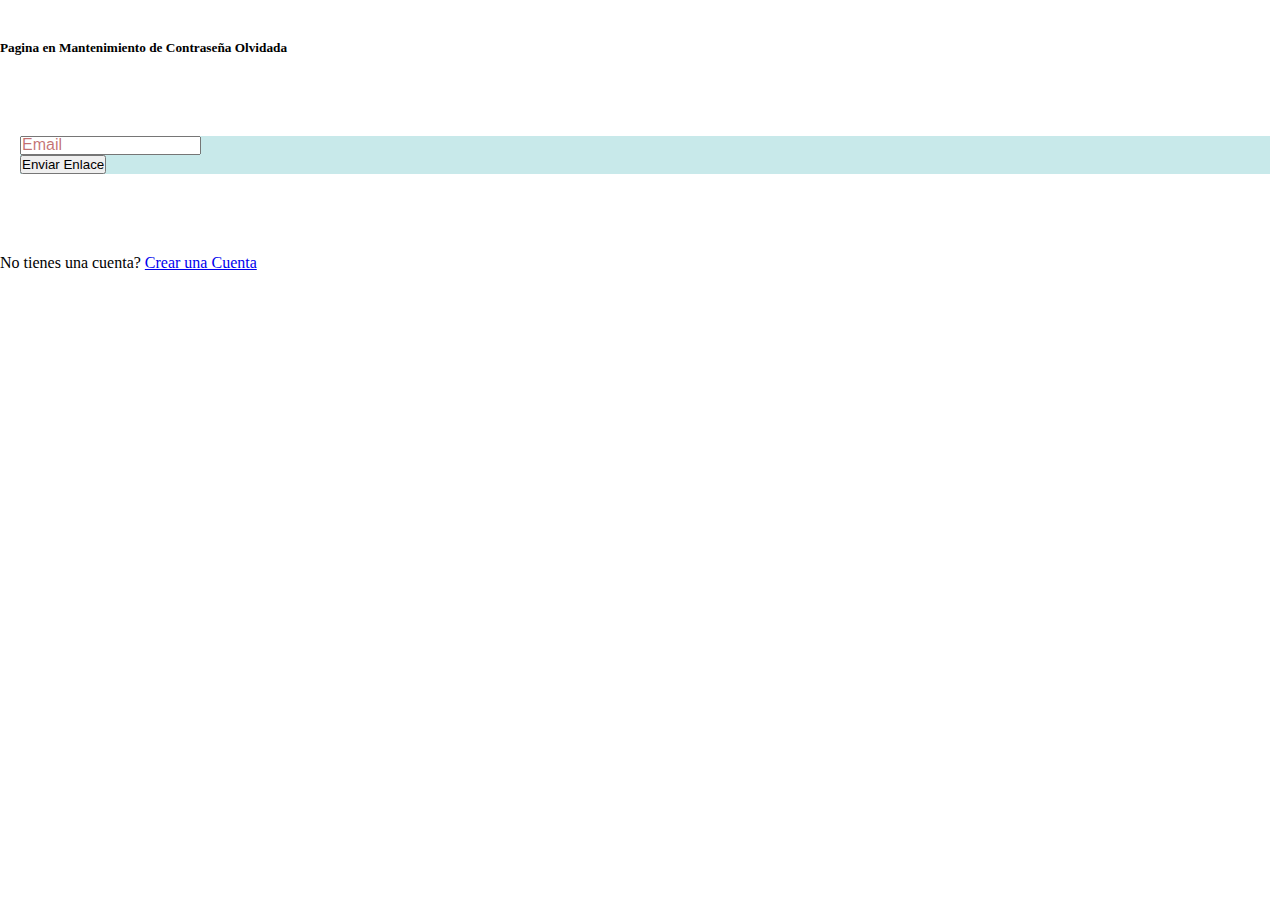
<file: pages/recuperar.html>
<!DOCTYPE html>
<html lang="es">
<head>
    <meta charset="UTF-8">
    <meta http-equiv="X-UA-Compatible" content="IE=edge">
    <meta name="viewport" content="width=device-width, initial-scale=1.0">
    <title>Recuperar Contraseña</title>
    <link rel="stylesheet" href="/style.css">
</head>
<body>
    <div class="iniciarPrincipal">
        <div class="contenedorIniciar">
            <div class="figura1"></div>
            <div class="figura2"></div>
            <div class="figura3"></div>
            <div class="figura4"></div>
            <div class="caja"></div>
                <h5>Pagina en Mantenimiento de Contraseña Olvidada</h5>
                <form action="">
                    <div class="inputCaja">
                        <input type="text" placeholder="Email" class="inputControl">
                    </div>

                    <button class="boton" type="submit">Enviar Enlace</button>
                </form> 
                <p>No tienes una cuenta? <a href="loguearse.html" class="degradado-text">Crear una Cuenta</a></p>
            </div>
        </div>        
    </div>    
            
    
</body>
</html>
</file>
<file: style.css>
* {
    padding: 0;
    margin: 0;
    box-sizing: border-box;
}

.header {
    /* background p/img de fondo */
    background: url(./Images/Comedor-blanco.jpg);
    background-size: cover;
    display: flex;
    /* no wrap - sin envoltura */
    flex-flow: column nowrap;
    height: 80vh;
}

.brand-container {
    display: flex;
}

.img-brand {
    border-radius: 33px;
    margin: 30px 150px 1px 150px;
    transition: 500ms;
    box-shadow: 8px 8px 20px 12px #9b64cf;    
}
.img-brand:hover {
    opacity: 0.3;
}

.titulo {
    color: #8d2fe5;
    font-size: 60px;
    font-family:'Times New Roman', Times, serif;
    letter-spacing: 10px;
    font-weight: bold;
    margin-top: 50px;
}

.menu {
    color: #8d2fe5;
    font-weight: bold;
    font-size: 18px;
}

nav {
    width: 98%;
    margin-left: 1%;
    margin-top: 15px;
    background-color: #93a5f8;
    height: 60px;
}
.responsive {
    background: white !important;
    border-radius: 13px !important;
}
.navbar-toggler {
    color: #8a2be2;
}

/* Alinear la //del menu */
nav li {
    display: inline;
    margin: 0 0 0 85px;
}

nav a {
    color: #fff;
    text-decoration: none;
    padding: 5px;
}
a:hover {
    color: #fd7e14;
    text-decoration: underline;
}

.img-inicio {
    margin-left: 4%;
    margin-top: 2%;
    height: 250px;
}

/* HOME */
.contenedor-video {
    background: #bbbbbb;
    display: flex;
    margin: 35px;
}
.video {
    width: 600px;
    /* margin: 1em auto; */
    margin-left: 15px;
    padding: 3em 0;
}
.p-atencion {
    width: 100%;
    font-size: 35px;
    font-style: oblique;
    color: #821ce1;
    margin-top: 10%;
    text-align: center;
}
.p-atencion:before {
    content: "★__";
}
.p-video {
    margin-left: 40px;
    margin-right: 40px;
    font-size: 25px;
    justify-content: center;
}
.img-copas {
   display: flex;
   justify-content: center;
   width: 500px;
   margin-top: 15px;
   margin-bottom: 15px;
   margin-right: 15px;
}
.carousel {
    margin-top: 30px;
}
.carousel-control-prev-icon {
    background-color:aqua;
}
.carousel-control-next-icon {
    background-color:aqua ;
}
.aside {
    background-color: #bbbbbb;
    padding: 15px;
    margin-top: 90px;
    margin-left: 8px;
    margin-right: 8px;
    margin-bottom: 80px;
}
h2 {
    color: rgb(83, 83, 243);
}
.p-home {
    font-size: 18px;
    font-weight: bold;
}
.focaccia{
    color: white;
}
.calorias {
    color: rgb(97, 10, 35);
}
.hamburguesas {
    color: black;
}
.parrafo-home {
    color: rgb(70, 13, 215);
    font-size: 30px;
}
.mision {
    font-weight: bold;
}
footer {
    margin: 40px;
}

/* Acera de - N O S O T R O S */
.img-inicio-nosotros {
    margin-left: 4%;
    margin-top: 2%;
    height: 250px;
}
.titulo-nosotros {
    font-size: 50px;
    margin-top: 50px;
}
main {
    height: 96%;
}    
.container-acerca {
    display: flex;
    background: #c0c8eb;
    margin: 34px;
}    
.principal-img {
    margin: 2%;
    width: 95%;
}  
.cocina {
    float: left;
    margin: 0px 20px 40px 0px;
}
.parrafo-acercaDe {
    margin: 5%;
    text-align: justify;
    font-size: 18px;
}
strong {
    font-style: italic;
}
/* Contacto */
.header-contacto {
    /* background p/img de fondo */
    background: url(./Images/Comedor-blanco.jpg);
    background-size: cover;
    display: flex;
    /* no wrap - sin envoltura */
    flex-flow: column nowrap;
    height: 55vh;
}
.parrafo-contacto {
    font-size: 25px;
    margin-top: 50px;
    margin-left: 80px;
}
.banner {
    height: 20%;
    margin-top: 40px;
    margin-left: 40px;
    margin-right: 40px;
}
/* Sucursal */
.header-sucursal {
 /* background p/img de fondo */
 background: url(./Images/Comedor-blanco.jpg);
 background-size: cover;
 display: flex;
 /* no wrap - sin envoltura */
 flex-flow: column nowrap;
 height: 55vh;
}

.mapa {
    padding: 3em 0;
    background: linear-gradient(#FEFEFE, #888888);
}
.titulo-principal-sucursal {
    text-align: center;
}
.p-sucursal {
    margin-top: 40px;
    margin-left: 100px;
}
.dirSanFer {
    margin-left: 400px;
    text-decoration: none;
}
h5 {
    margin-top: 40px;
}
.direccion {
    margin-top: 40px;
    margin-left: 435px;
}
.items {
    line-height: 2;
    list-style-type: none;
}
.items:before {
    content: "★  ";
}
.aSucursal {
    text-decoration: none;
}
.mapa-contenido {
    width: 980px;
    margin: 0 auto;
    margin-top: 40px;
}
/* Esto es Registrarse */

h1 .titulo-iniciar {
    font-size: 40px;
    margin-top: 20px;
    align-self: center;
}
.registro-iniciar {
    width: 98%;
    height: 100%;
    margin-left: 1%;
    margin-top: 60px;
}
.formIniciar {
    display: flex;
    background-image: url(/Images/plato-blanco-vacio.jpg);
    align-items: center;
    justify-content: center;
    width: 96%;
    height: 100vh;
    margin-left: 30px;
    margin-right: 25px;
    border-radius: 20px;
}
.login-body {
    background: #1d5c85;
    width : 400px;
    min-width: 276px;
    border-radius: 10px;
    border-top-left-radius: 50px;
    border-bottom-right-radius: 50px;
    border: solid 4px #8676dc;
    margin-top: 30px;
}
.formIniciar h6 {
    text-align: center;
    background:#8676dc ;
    color: white;
    padding: 20px;
}
.form-login {
    margin-top: 30px;
}
.login-body img {
    width: 150px;
    display: block;
    /* Con auto se centra la imagen */
    margin: 20px auto;
}
.login-body input {
    display: block;
    margin: auto;
    height: 50px;
    width: 80%;
    padding-left: 10px;
    color: #fff;
    border: 3px solid #fff;
    border-radius: 3px;
    background-color: transparent;
    border-top-left-radius: 10px;
    border-bottom-right-radius: 10px;
    font-size: 1rem;
    outline: none;
}
.login-body input[type="password"] {
    margin-top: 20px;
    font-size: 1rem;
    color: rgba(255, 255, 255, .596);
}
::placeholder {
    font-size: 1rem;
    color: rgba(157, 15, 15, 0.596);
}
.login-body input:hover {
    transition: .5s;
    border: 3px solid #1381ca;
    color: #480ded;
    font-weight: bold;
}
input[type="submit"] {
    display: block;
    margin: auto;
    margin-top: 25px;
    margin-bottom: 30px;
    width: 50%;
    height: 40px;
    border: 3Px solid #2980b9;
    background: #43c3e7;
    border-radius: 25px;
    font-size: 18px;
    color: white;
    cursor: pointer;
    outline: none;
    transition: all .5s ease;
    box-shadow: 0px 1px 0px hsl(180,100%,40%),
    0px 2px 0px hsl(180,100%,38%),
    0px 3px 0px hsl(180,100%,37%),
    0px 4px 0px hsl(180,100%,36%),
    0px 5px 0px hsl(180,100%,35%),
    0px 6px 0px hsl(180,100%,34%),
    0px 7px 0px hsl(180,100%,33%),
    0px 8px 0px hsl(180,100%,32%),
    0px 9px 0px hsl(180,100%,31%),
    0px 10px 0px hsl(180,100%,20%),
    0px 11px 10px #000;
}
input[type="submit"]:hover {
    color: #821ce1;
    border: 3px solid #1381ca;
    background: #fd7e14;
} 
.recuperar {
    font-weight: 600;
}   
/* REGISTRARSE */
.header-registrarse {
    background: url(./Images/Comedor-blanco.jpg);
    background-size: cover;
    display: flex;
    height: 100%;
    width: 100%;
 }
.header-registrarse h1 {
    margin-left: 2px;
}
.container-fluid-registrarse li {
    display: inline-block;
    width: 100%;
    margin-left: 1px;
}
.container-fluid-registrarse a {
    margin-left: 5px;
}


/* Contenedor de Registro */
.registroPagina {
    margin-left: 57%;
}
.titulo-registrarse {
    background: #8676dc;
    padding: 20px;
    border-radius: 10Px;
    text-align: center;
    width: 51.3%;
    font-size: 30px;
    color: white;
}
form {
    margin: 80px 0;
    margin-left: 20px;
    margin-right: 10px;
    background: rgba(180, 225, 227, 0.733);
}
form label, form legend {
    display: block;
    font-size: 20px;
    margin: 10px 0 10px;
    margin-left: 20px;
}
.input-agenda {
    display: block;
    margin: 0 0 20px;
    margin-left: 20px;
    padding: 10px 25px;
    width: 50%;
}
.enviar{
    width: 35% !important;
    margin-left: 30px !important;
    font-size: 18px;
    text-align: center;
    font-weight: bold;
    color:white;
    transition: 1s all;
}

.row {
    background-color:white;
    margin-top: 40px;
    margin-left: 40px;
    margin-right: 40px;
}
.col-md-4 {
    background-color: #05395f;
    color: white;
   }

.card-title {
    font-size: 28px;
    text-align: center;
    margin-bottom: 35px;
}
.card-text-1 {
    font-size: 22px;
    font-weight: bold;
    margin-left: 18px;
}
.card-text-2 {
    font-size: 18px;
    margin-left: 18px;
}
.text-body-secondary {
    margin-left: 18px;
    color: white;
}
/* Clientes */
.header-cliente {
    /* background p/img de fondo */
    background: url(./Images/Comedor-blanco.jpg);
    background-size: cover;
    display: flex;
    /* no wrap - sin envoltura */
    flex-flow: column nowrap;
    height: 40vh;
}
.container-cliente {
    background-color: #816bff;
    color: white;
    margin: 50px;
    height: 45vh;
    padding-top: 50px;
}
.h1-cliente {
    height: 80px;
}
.max-768 {
    margin-left: 30%;
    margin-right: 30%;
    font-size: 18px;
    text-align: center;
}
.exito {
    background-color: #a5d6eb;
    width: 70%;
    margin-top: 5px;
    margin-bottom: 20px;
    border-radius: 10px;
    padding: 40px;
    padding-left: 25PX;
    font-weight: bold;
    box-shadow: 5px 3px 0px hsl(33,42%,40%);
}    
li {
    margin-left: 25px;
}
.cris{
    font-size: 18px;
    font-weight: bold;
}
.cris-1 {
    font-size: 10px;
    font-weight: bold;
}

@media screen and (max-width: 1000px) {
    .brand-container {
       display: flex;
    }
    /* Margin desde el top */
    .img-brand {
        margin: 5px 75px 10px 50px;
        width: 150px;
    }
    .titulo {
        color: #8d2fe5;
        font-size: 30px;
        font-family:'Times New Roman', Times, serif;
        letter-spacing: 5px;
        font-weight: bold;
        margin-top: 30px;
        margin-right: 50px;
    }
    .img-inicio {
        margin-left: 2%;
        margin-top: 3%;
        width: 200px;
    }
    nav {
        width: 98%;
        margin-left: 1%;
        margin-top: 1px;
        background-color: #93a5f8;
        height: 70px;
    }
    /* Alinear la //del menu */
    nav li {
        display: flow-root;
        margin: 0 0 0 65px;
    }
    nav a {
        color: #FEF;
        font-size: 14px;
        text-decoration: none;
        padding-top: 2px;
    }
    .aside {
        margin-top: 20px;
    }
    .mision {
        font-size: 12px;
        font-weight: bold;
        margin-top: 0%;
    }
    .carousel {
        margin-top: 20px;
    }
    .p-home {
        font-size: 12px;
    }
    /* Acerca de */
    .titulo-nosotros{
        font-size: 40px;
        margin-top: 40px;
    }
    .parrafo-acercaDe {
        margin: 2%;
        font-size: 16px;
    }
    .img-inicio-nosotros{
        width: 220px;
    }
    .header-contacto h1 {
        font-size: 35px;
        margin-top: 20px;
    }
    .header-contacto 
    nav a {
        font-size: 18px;
    }
    .header-contacto nav ul {
        word-spacing: 15px;
    }
    .header-contacto nav li {
        display: inline;
        margin-left: 0;
    }
    
    .container-fluid-sucursal {
        display: flex;
    }

    .dirSanFer {
        margin-left: 25%;
    }
    .direccion {
        margin-left: 25%;
    }
    .mapa-contenido {
        width: 580px;
        margin: 0 auto;
        margin-top: 40px;
    }
    .checkbox {
        margin-left: 10px;
    }
    .max-768 {
        margin-left: 20%;
        margin-right: 20%;
        font-size: 18px;
        text-align: center;
    }
    .parrafo-contacto { 
        margin-left: 40px;
    }
    .img-fluid {
        max-width: 90%;
        height: 100%;
    }
    .card-title {
        font-size: 18px;
        text-align: center;
        margin-bottom: 15px;
    }
    .card-text-1 {
        font-size: 12px;
        margin-left: 18px;
    }
    .card-text-2 {
        font-size: 14px;
        margin-left: 18px;
    }
/* REGISTRARSE */
    .registro-iniciar {
        width: 98%;
        height: 100%;
        margin-top: 25px;
    }
    .formIniciar form{
        width: 90%;
        margin-top: 30px;
    } 
    .formIniciar h6 {
        padding: 15px;
    }
    .login-body input {
        display: block;
        margin-top: 20px;
        margin: auto;
        height: 50px;
        width: 80%;
        padding-left: 10px;
        color: #fff;
        border: 3px solid #fff;
        border-radius: 3px;
        background-color: transparent;
        border-top-left-radius: 10px;
        border-bottom-right-radius: 10px;
        font-size: 1rem;
        outline: none;
    }
    .login-body input[type="password"] {
        margin-top: 20px;
        font-size: 1rem;
        color: rgba(255, 255, 255, .596);
    }
    ::placeholder {
        font-size: 1rem;
        color: rgba(157, 15, 15, 0.596);
    }
    .login-body input:hover {
        transition: .5s;
        border: 3px solid #1381ca;
        color: #480ded;
        font-weight: bold;
    }
    input[type="submit"] {
        display: block;
        margin: auto;
        margin-top: 25px;
        margin-bottom: 30px;
        width: 30%;
        height: 40px;
        border: 3Px solid #2980b9;
        background: #43c3e7;
        border-radius: 25px;
        font-size: 18px;
        color: white;
        cursor: pointer;
        outline: none;
        transition: all .5s ease;
        box-shadow: 0px 1px 0px hsl(180,100%,40%),
        0px 2px 0px hsl(180,100%,38%),
        0px 3px 0px hsl(180,100%,37%),
        0px 4px 0px hsl(180,100%,36%),
        0px 5px 0px hsl(180,100%,35%),
        0px 11px 10px #000;
    }
    input[type="submit"]:hover {
        color: #821ce1;
        border: 3px solid #1381ca;
        background: #fd7e14;
    } 
    
}    

@media screen and (max-width: 276px) {
    .brand-container {
        display: block;
    }
    .header {
        /* background p/img de fondo */
        background: url(./Images/Comedor-blanco.jpg);
        background-size: cover;
        display: flex;
        height: 99%;
        width: 99%;
    }
    /* Margin desde el top */
    .img-brand {
        margin: 10px 12px 10px 50px;
        width: 140px;
        height: 80px;
    }
    .titulo {
        color: #8d2fe5;
        font-size: 30px;
        font-family:'Times New Roman', Times, serif;
        font-weight: bold;
        margin: 10px 12px 10px 50px;
    }
    .img-inicio {
        display: flex;
        margin-left: 2%;
        margin-top: 5%;
        width: 50%;
    }
    .navbar {
        display: inline-block;
        margin-left: 0;
        background-color: #93a5f8;
    }
    /* Alinear la //del menu */
    nav li {
        display: flex;
        margin: 0 0 0 65px;
        color: white;
    }
    nav a {
        color: #8d2fe5;
        text-decoration: none;
        padding: 5px;
        margin-left: 50%;
        margin-top:0 ;
    }
    .contenedor-video {
        display: inline-block;
        background: #bde2c8;
        margin: 0%;
        width: 100%;
        height: 100%;
    }
    .video {
        width: 30%;
        /*height: 100%; */
        align-items: center;
    }
    .p-atencion {
        width: 99%;
        margin-top: 5px;
        font-size: 18px;
        text-align:justify;
        font-weight: bold;
        word-spacing: 4px;
    }
    .p-atencion:before {
        content: "★_";
        margin-left: 4px;
    }
    .p-video {
        font-size: 18px;
        margin-left: 6px;
        width: 90%;
    }
    .contenedor-video .img-copas {
        width: 80%;
        margin: 0;
        align-items: center;
    }
    .row {
        display: flex;
        width: 98%;
        align-items: center;
        margin-top: 25px;
        margin-left: 16px;
    }
    .aside {
        
        margin-bottom: 20px;
    }
    .parrafo-home {
        font-size: 15px;
        font-weight: bold;
    }
    .calorias {
        font-size: 14px;
        font-weight: bold;
        padding-bottom: 0;
    }
    footer {
        width: 100%;
        margin-left: 0px;
    }
    footer .contenedor {
        margin-left: 1px !important;
    }
    /* Nosotros */
    .titulo-nosotros {
        margin-top: 20px;
        font-size: 25px;
    }
    .img-inicio-nosotros {
        margin-left: 2%;
        margin-top: 5%;
        margin-bottom: 3%;
        width: 140px;
        height: 250px;
    }
    .container-acerca {
        display: inline-block;
        width: 100%;
        margin-top: 15px;
        margin-left: 0px;
        margin-right: 0px;
    }
    .cocina {
        width: 99%;
        margin-left: 2px;
    }
    .parrafo-acercaDe p {
        margin-left: 2px;
        margin-right: 2px;
        font-size: 13px;
    }
    /* CONTACTO */
    .header-contacto {
        height: 100%;
        width: 100%;
    }
    .header-contacto h1 {
        font-size: 25px;
        text-align: center;
    }
    .container-fluid-contacto a {
        display: inline-block;
        width: 100%;
        margin-left: 15px;
        
    }
    .aside-inicio-contacto {
        margin-top: 25px;
        width: 100%;
        color:#2b029b;
    }
    .parrafo-contacto {
        font-size: 28px;
        margin-left: 5px;
        margin-top: 5px;
    }
    .img-fluid {
        width: 98%;
        padding: 10px;
    } 
    .col-md-4 {
        background: #05395f;
        width: 98%;
        margin-right: 2px;
    }
    .card-text-1 {
        font-size: 18px;
        font-weight: bold;
        margin-left: 18px;
    }
    .card-text-2 {
        font-size: 15px;
    }
    /* SUCURSAL */
    .header-cliente {
        /* background p/img de fondo */
        background: url(./Images/Comedor-blanco.jpg);
        background-size: cover;
        display: block;
        height: 100%;
        width: 100%;
    }
    .header-cliente h1 {
        font-size: 28px;
        margin-top: 0%;
    }
    .mapa h4 {
        font-size: 28px;
    }
    .p-sucursal {
        margin-top: 7px;
        margin-left: 5px;
        padding: 2px;
    }
    h5 .dirSanFer {
        margin-top: 5px;
        margin-left: 1px;
        font-size: 18px;
    }
    .mapa .direccion {
        width: 100%;
        margin-left: 1px;
        margin-top: 0px;
    }
    .direccion .items {
        margin-left: 0px;
    }
    iframe {
        width: 90vw;
        height: 50vh;
    }
    .input-agenda {
        width: 250px;
        margin-left: 0;
    }
    /* REGISTRARSE */
    .registro-iniciar {
        width: 100%;
        height: 100%;
        margin-top: 15px;
    }
    .formIniciar form{
        margin-left: 0px;
        margin-top: 15px;
    } 
    .formIniciar h6 {
        padding: 5px 0 5px 0;
    }
    
    .login-body input {
        width: 90%;
    }
    input[type="submit"] {
        width: 60%;
    }
    /* Contenedor de Registro */
    .titulo-registrarse {
        padding: 5px;
        width: 98%;
        font-size: 20px;
    }
    form {
        margin-left: 3px;
    }
    .input-agenda {
        margin-left: 5px;
        padding: 5x 15px;
        width: 90%;
    }
    .enviar{
        width: 70% !important;
    }
    /* Clientes */
    .container-cliente {
        width: 98%;
        height: 100%;
        margin-left: 2px;
    }
    .max-768 {
        width: 95%;
        margin-left: 5px;
    }
 
}
</file>
